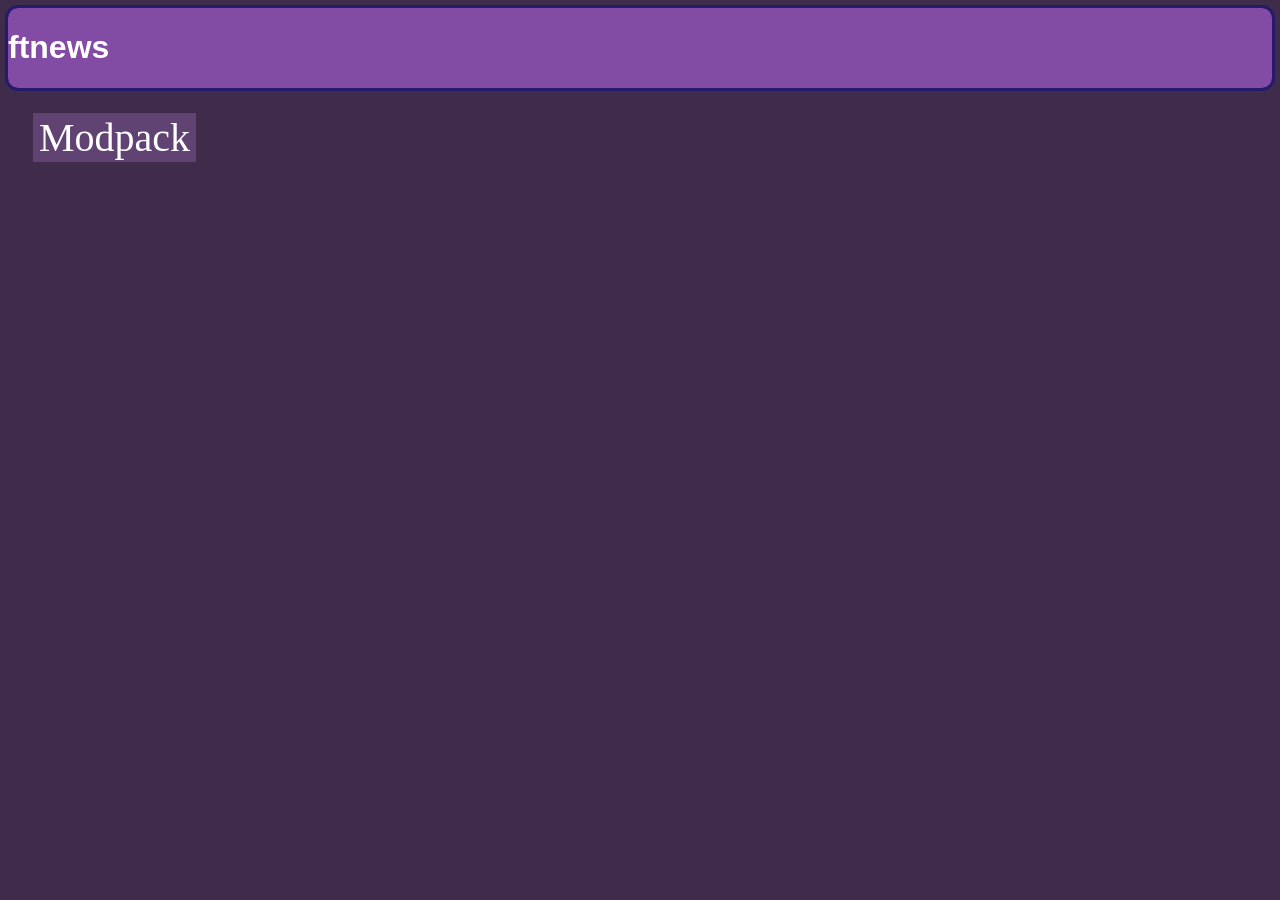
<file: index.html>
<!DOCTYPE html>
<head>
<title>ftnews</title>
<link rel="stylesheet" href="css.css" class="cs">
</head>
<body style="background-color:  #3f2b4a;">
<header style="background-color: 	#824ca4; outline: solid; border-radius: 10px; outline-color: 	#261a6d">
<div style="display: flex; justify-content: space-between;">
<h1 style="font-family: 'Segoe UI', Tahoma, Geneva, Verdana, sans-serif; color: white;">ftnews</h1>
</div>
</header>
<a href="modpack.html"><button>Modpack</button></a>

</body>
</file>
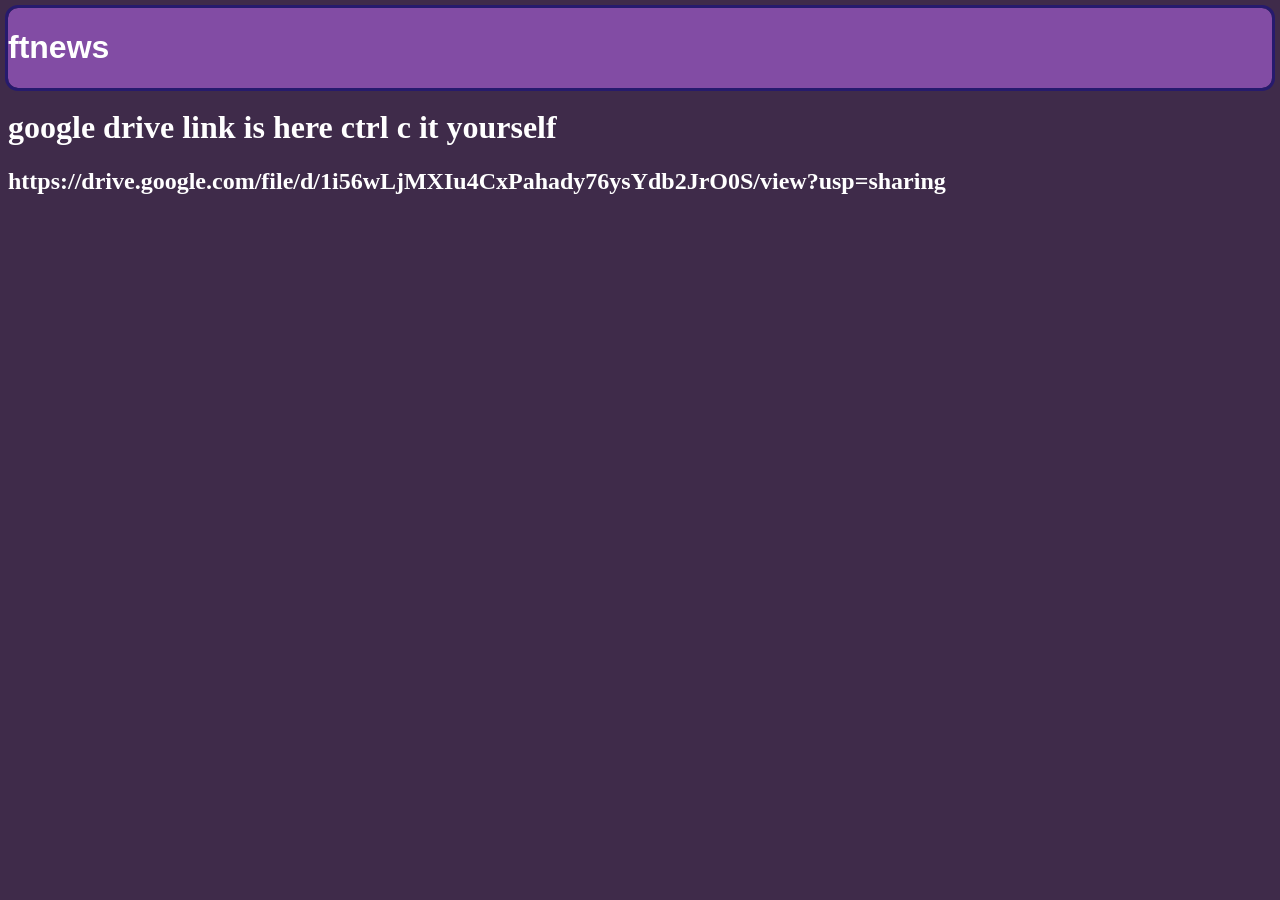
<file: modpack.html>
<!DOCTYPE html>
<head>
<title>ftnews</title>
<link rel="stylesheet" href="css.css" class="cs">
</head>
<body style="background-color:  #3f2b4a;">
<header style="background-color: 	#824ca4; outline: solid; border-radius: 10px; outline-color: 	#261a6d">
<div style="display: flex; justify-content: space-between;">
<h1 style="font-family: 'Segoe UI', Tahoma, Geneva, Verdana, sans-serif; color: white;">ftnews</h1>
</div>
</header>
<h1 style="color: white;">google drive link is here ctrl c it yourself</h1>
<h2 style="color: white">https://drive.google.com/file/d/1i56wLjMXIu4CxPahady76ysYdb2JrO0S/view?usp=sharing</h2>

</body>
</file>
<file: css.css>
button{
    margin: 25px; 
    text-align: center;
    background-color: #614373;
    font-size: 40px;
    border: none;
    font-family: Georgia;
    color: white;

}
</file>
